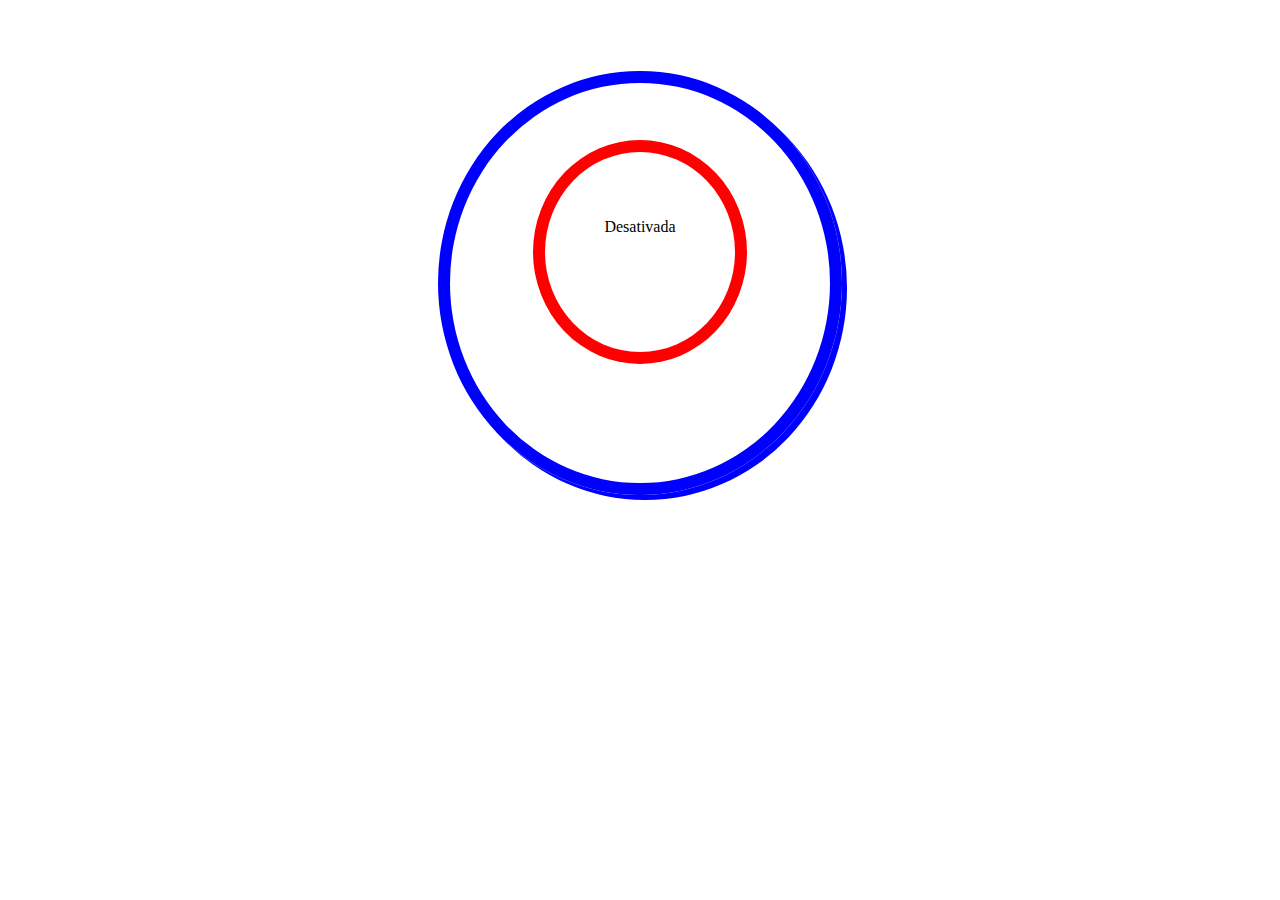
<file: praticando/Assistente virtual/index.html>
<!DOCTYPE html>
<html lang="en">
<head>
    <meta charset="UTF-8">
    <meta http-equiv="X-UA-Compatible" content="IE=edge">
    <meta name="viewport" content="width=device-width, initial-scale=1.0">
    <title>Document</title>
    <link rel="stylesheet" href="./css/style.css">
</head>
<body>
    <div Align="center" style = "padding-top: 5%">
        <div class="circulo">
            <div style="padding-top: 15%"></div>
            <div class="ativado" id="ativacao" onclick="OnOff()">
                <div style="padding-top: 35%"></div>
                <label for="" id="feedback">Desativada</label>

            </div>
        </div>
    </div>
</body>
<script src="./javascript/style.js"></script>

</html>
</file>
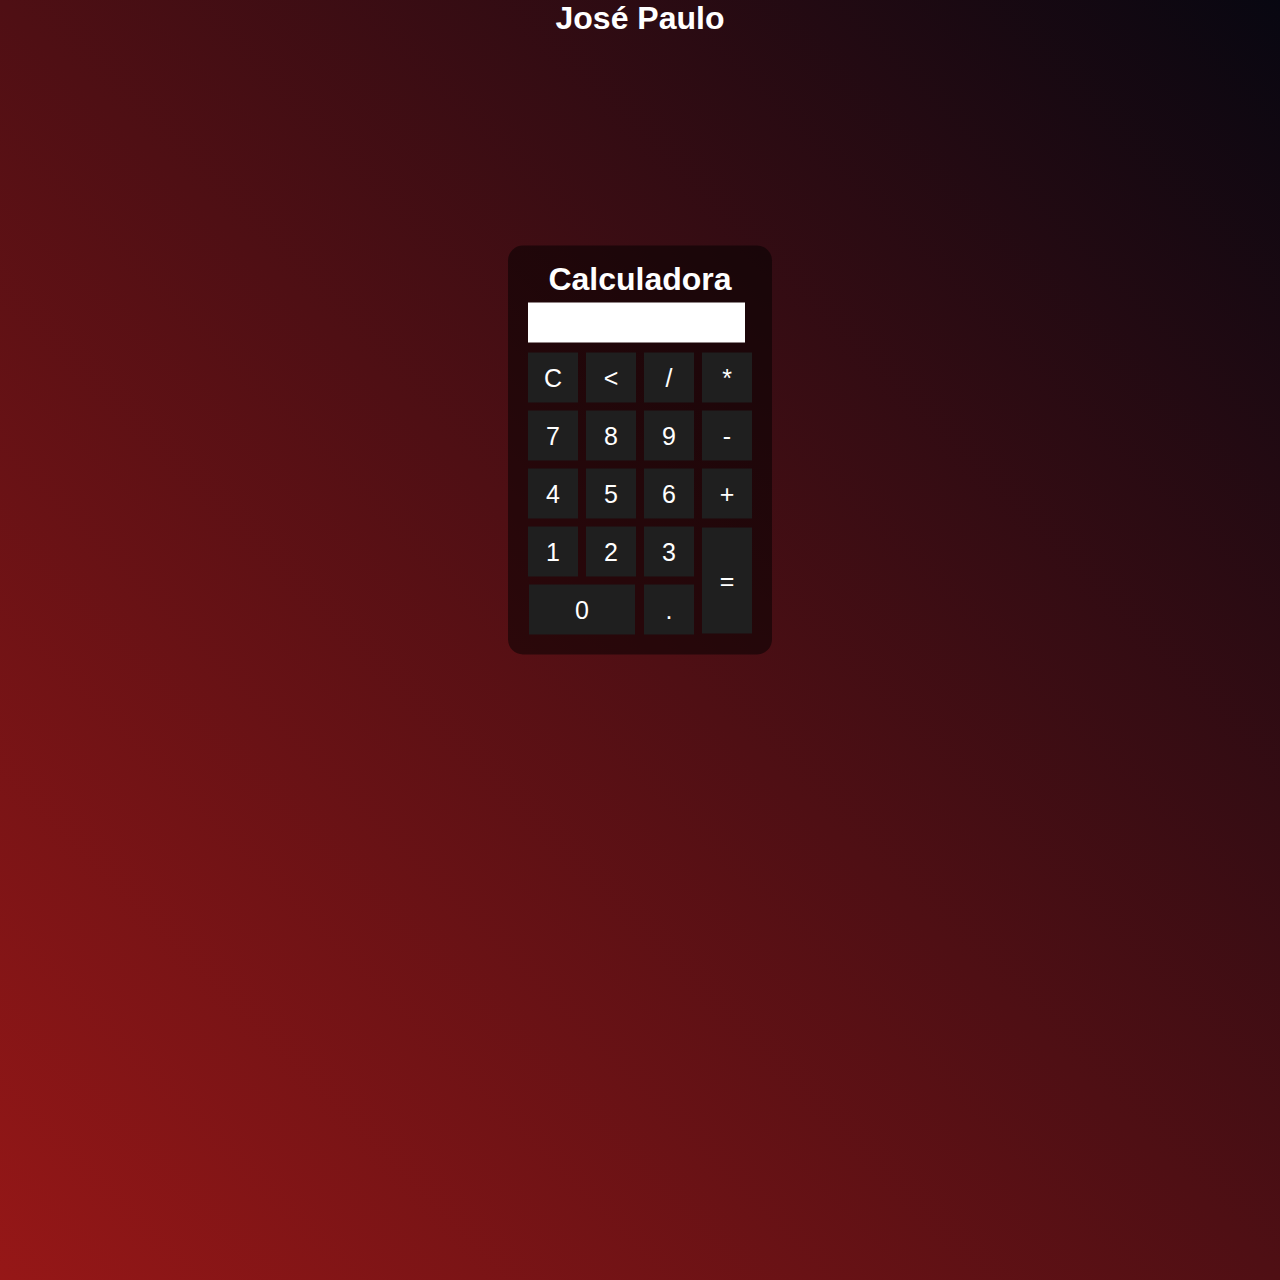
<file: praticando/calculadora/calculadora.html>
<!DOCTYPE html>
<html lang="en">
<head>
    <meta charset="UTF-8">
    <meta http-equiv="X-UA-Compatible" content="IE=edge">
    <meta name="viewport" content="width=device-width, initial-scale=1.0">
    <title>Calculadora</title>
    <link rel="stylesheet" href="./css/style2.css"> 
    <script src="./js/script.js"></script>  
</head>
<body>    
    <div class="Fundo">   
        <h1 class="h1-1">José Paulo</h1>     
        <div class="calculadora">
            <h1 class="h1-calculadora">Calculadora</h1>
            <p id="resultado"></p>
            <table>
                <tr>                    
                    <td><button class="botao" onclick="clean()">C</button></td>
                    <td><button class="botao" onclick="back()"><</button></td>
                    <td><button class="botao" onclick="insert('/')">/</button></td>
                    <td><button class="botao" onclick="insert('*')">*</button></td>
                </tr>   
                <tr>     
                    <td><button class="botao" onclick="insert('7')">7</button></td>
                    <td><button class="botao" onclick="insert('8')">8</button></td>
                    <td><button class="botao" onclick="insert('9')">9</button></td>
                    <td><button class="botao" onclick="insert('-')">-</button></td>
                </tr>
                <tr>
                    <td><button class="botao" onclick="insert('4')">4</button></td>
                    <td><button class="botao" onclick="insert('5')">5</button></td>
                    <td><button class="botao" onclick="insert('6')">6</button></td>
                    <td><button class="botao" onclick="insert('+')">+</button></td>
                </tr>
                    <td><button class="botao" onclick="insert('1')">1</button></td>
                    <td><button class="botao" onclick="insert('2')">2</button></td>
                    <td><button class="botao" onclick="insert('3')">3</button></td>
                    <td rowspan="2"><button class="botao-1" onclick="calcular()">=</button></td>
                <tr>
                    <td colspan="2"><button class="botao-2" onclick="insert('0')">0</button></td>
                    <td><button class="botao" onclick="insert('.')">.</button></td>
                </tr>
                        
               
            </table>
        </div>
    </div>
</body>
</html>
</file>
<file: praticando/Assistente virtual/css/style.css>
.circulo {
    border-radius: 50%;
    border: 12px solid blue;
    box-shadow: 5px 5px blue;
    height: 400px;
    width: 30%;
}

.ativado {
    border: 12px solid red;
    border-radius: 50%;
    height: 50%;
    width: 50%;

}
</file>
<file: praticando/calculadora/css/style2.css>
* {
    margin: 0;
    padding: 0;
}
/* Fundo do esquema */

.Fundo {
    background-image: linear-gradient(45deg, rgb(150, 23, 23), rgb(8, 7, 17));
    height: 100vw;
    color: white;
    font-family: Arial, Helvetica, sans-serif;
    text-align: center;
}
/* Calculadora */

.calculadora {
    position: absolute;
    background-color: black;
    background-color: rgba(0,0,0,0.5);
    top: 50%;
    left: 50%;
    transform: translate(-50%, -50%);
    border-radius: 15px;
    padding: 15px;
}

/* Botão */
.botao {    
    width: 50px;
    height: 50px;
    font-size: 25px;
    cursor: pointer;
    background-color: rgb(31,31,31);
    border: none;
    color: white;
    margin: 3px;
}

.botao:hover {
    background-color: black;
}

.botao-1 {
    width: 50px;
    height: 50px;
    font-size: 25px;
    cursor: pointer;
    background-color: rgb(31,31,31);
    border: none;
    color: white;
    height: 106px;
    margin: 3px;
}

.botao-2 {
    width: 50px;
    height: 50px;
    font-size: 25px;
    cursor: pointer;
    background-color: rgb(31,31,31);
    border: none;
    color: white;
    width: 106px;
    margin: 3px;
}
.botao-1:hover {
    background-color: black;
}
.botao-2:hover {
    background-color: black;
   
}

/* Resultado */
#resultado {
    width: 207px;
    background-color: white;
    height: 30px;
    margin: 5px;
    font-size: 25px;
    color: black;
    text-align: right;
    padding: 5px;
}
</file>
